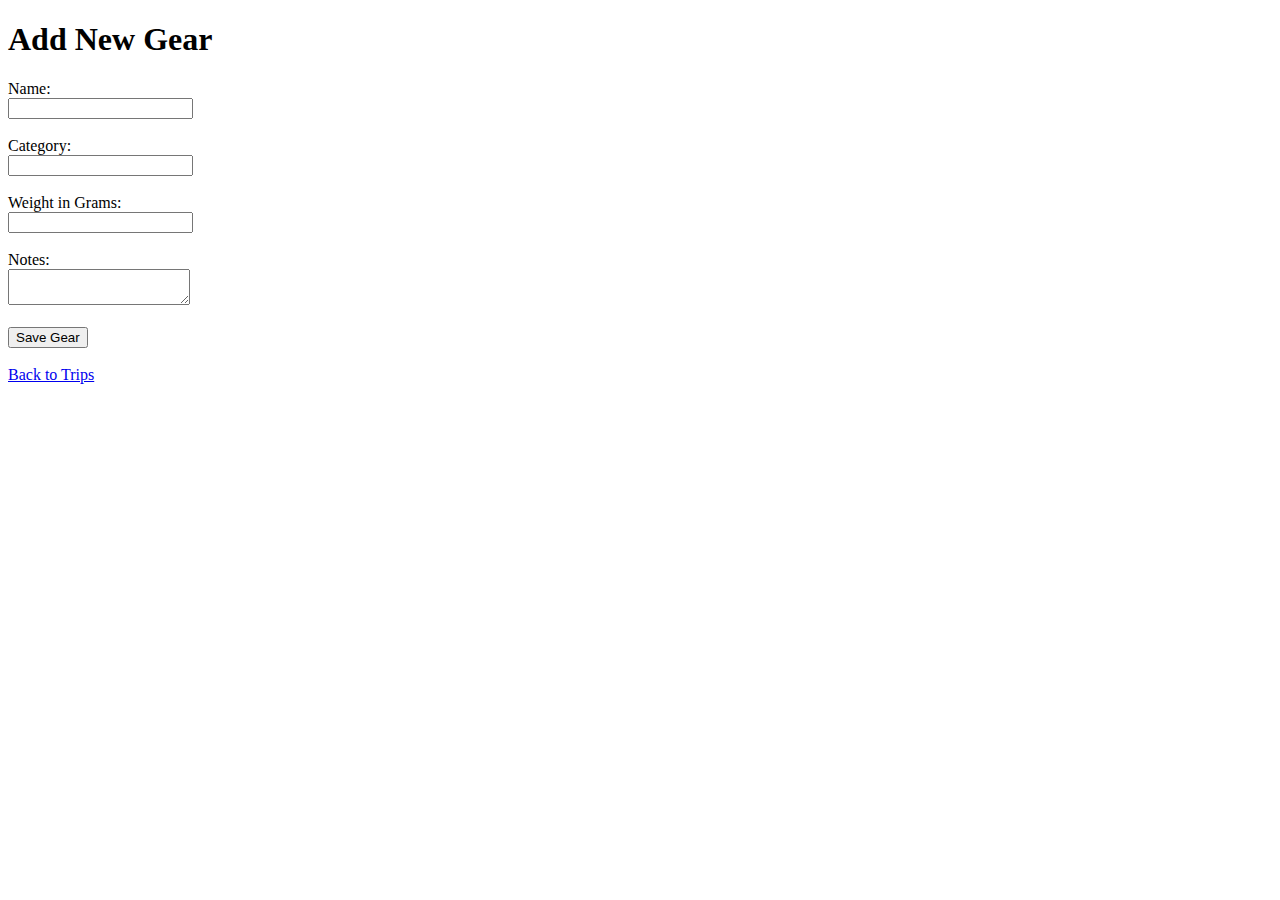
<file: hike_logger/templates/add_gear.html>
<!DOCTYPE html>
<html>
    <head>
        <title>Add Gear</title>
    </head>
    <body>
        <h1>Add New Gear</h1>
        <form method="POST">
            <label>Name:</label><br>
            <input type="text" name="name" required><br><br>
            <label>Category:</label><br>
            <input type="text" name="category" required><br><br>
            <label>Weight in Grams:</label><br>
            <input type="number" name="weight_grams"><br><br>
            <label>Notes:</label><br>
            <textarea name="notes"></textarea><br><br>
            <button type="submit">Save Gear</button>
        </form>
        <br>
        <a href="{{ url_for('main.index') }}">Back to Trips</a>
    </body>
</html>
</file>
